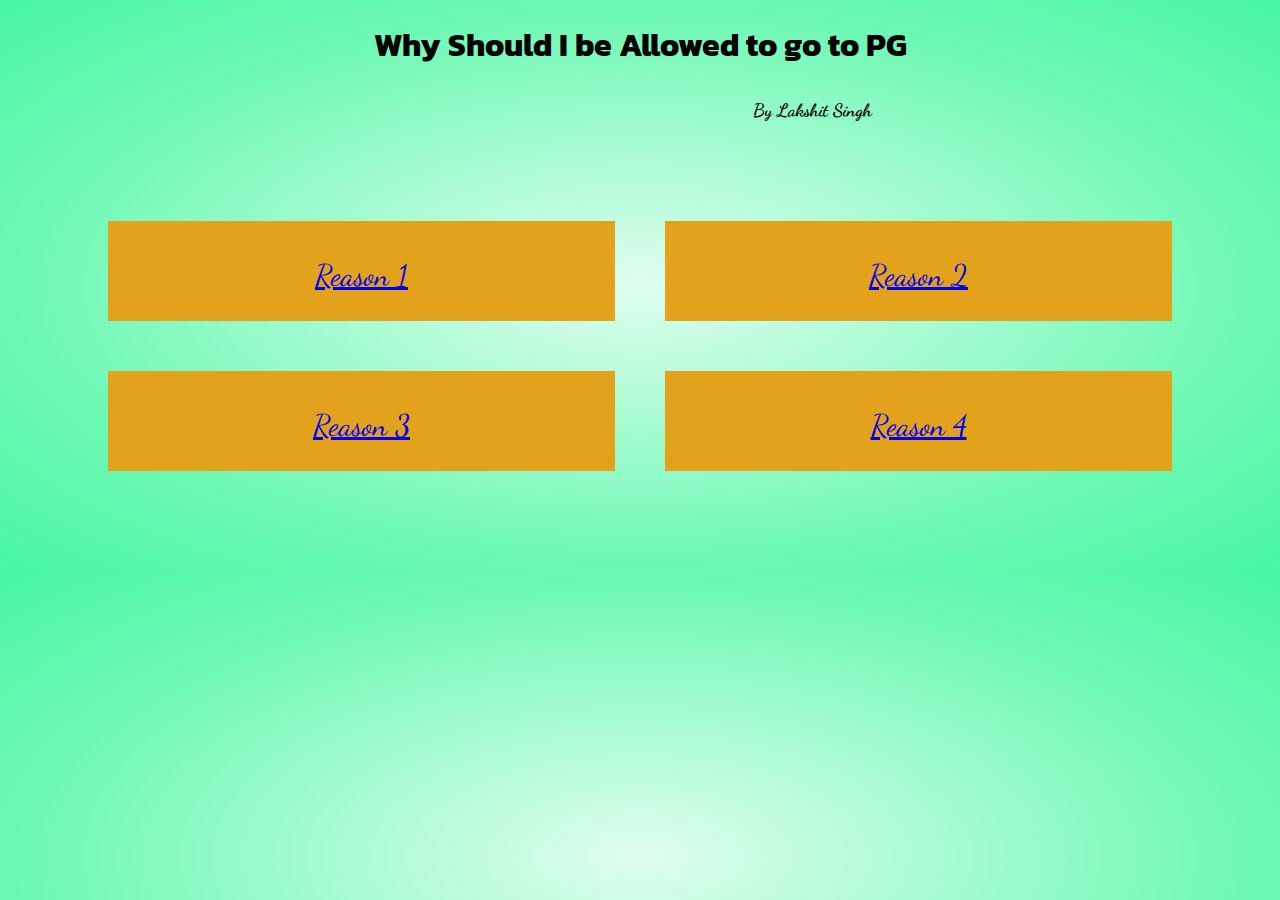
<file: index.html>
<!DOCTYPE html>
<html lang="en">
<head>
    <link
        rel="stylesheet"
        href="./styles.css"
    />
    <link rel="preconnect" href="https://fonts.googleapis.com">
    <link rel="preconnect" href="https://fonts.gstatic.com" crossorigin>
    <link href="https://fonts.googleapis.com/css2?family=Dancing+Script:wght@500&display=swap" rel="stylesheet">
    <link rel="preconnect" href="https://fonts.googleapis.com">
    <link rel="preconnect" href="https://fonts.gstatic.com" crossorigin>
    <link href="https://fonts.googleapis.com/css2?family=Kanit:ital,wght@1,300&display=swap" rel="stylesheet">
    <meta charset="UTF-8">
    <meta name="viewport" content="width=device-width, initial-scale=1.0">
    <title>PG</title>
</head>
<body>
    <h1 id="head">Why Should I be Allowed to go to PG</h1>
    <h5 id="by">By Lakshit Singh</h5>
    <div class="container">
        <div class="reason">
            <br />
            <a href="./r1.html">Reason 1</a>
        </div>
        <div class="reason">
            <br />
            <a href="./r2.html">Reason 2</a>
        </div>
        <div class="reason">
            <br />
            <a href="./r3.html">Reason 3</a>
        </div>
        <div class="reason">
            <br />
            <a href="./r4.html">Reason 4</a>
        </div>
    </div>
</body>
</html>
</file>
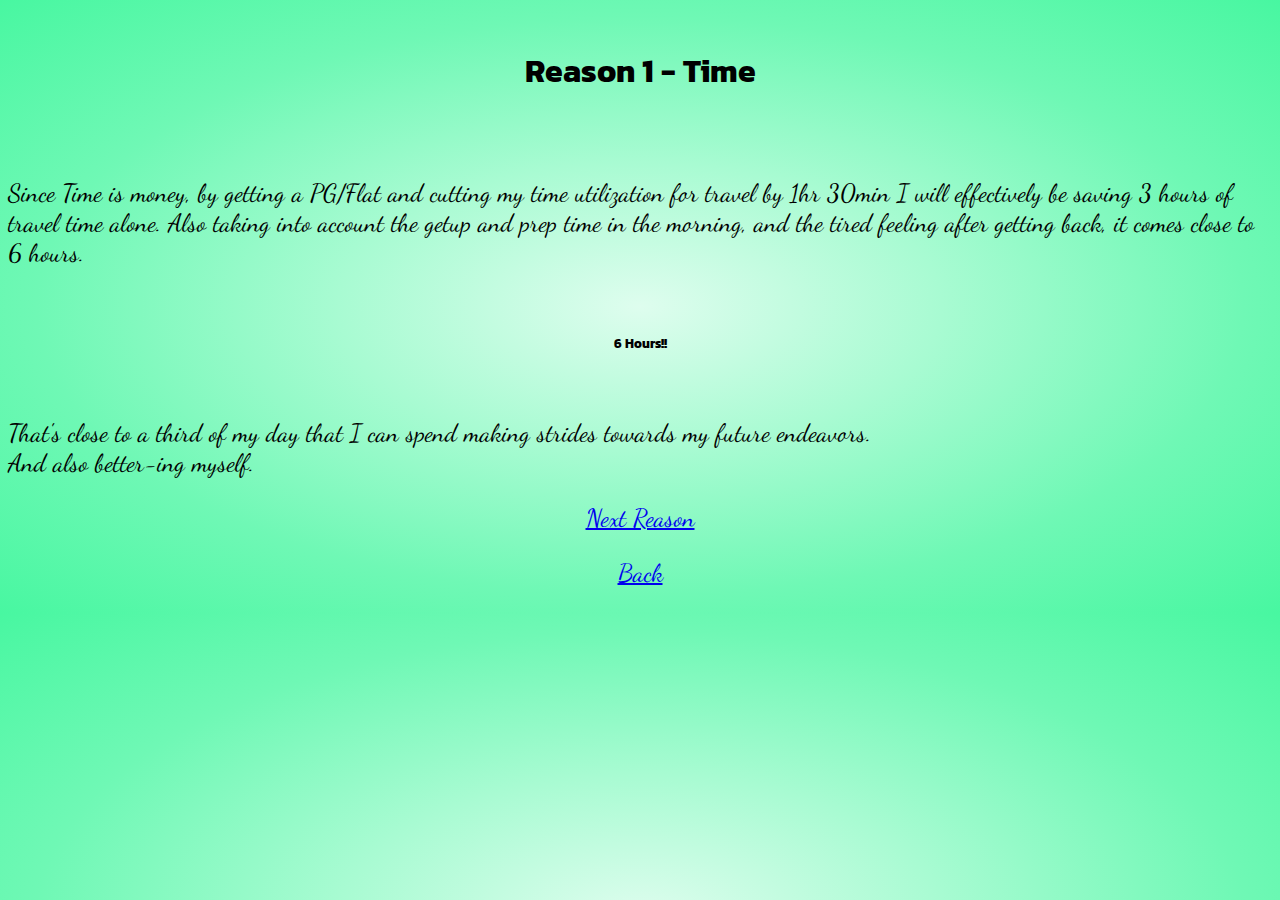
<file: r1.html>
<!DOCTYPE html>
<html lang="en">
<head>
    <link
        rel="stylesheet"
        href="./styles.css"
    />
    <link rel="preconnect" href="https://fonts.googleapis.com">
    <link rel="preconnect" href="https://fonts.gstatic.com" crossorigin>
    <link href="https://fonts.googleapis.com/css2?family=Dancing+Script:wght@500&display=swap" rel="stylesheet">
    <link rel="preconnect" href="https://fonts.googleapis.com">
    <link rel="preconnect" href="https://fonts.gstatic.com" crossorigin>
    <link href="https://fonts.googleapis.com/css2?family=Kanit:ital,wght@1,300&display=swap" rel="stylesheet">
    <meta charset="UTF-8">
    <meta name="viewport" content="width=device-width, initial-scale=1.0">
    <title>Reason 1</title>
</head>
<body>
    <br />
    <h1 id="head">Reason 1 - Time</h1>
    <br />
    <br />
    <p>Since Time is money, by getting a PG/Flat and cutting my time utilization for travel by 1hr 30min I will effectively be saving 3 hours of travel time alone. Also taking into account the getup and prep time in the morning, and the tired feeling after getting back, it comes close to 6 hours.</p>
    <br />
    <h5 id="head">6 Hours!!</h5>
    <br />
    <p>That's close to a third of my day that I can spend making strides towards my future endeavors.<br />
    And also better-ing myself.
    </p>
    <a id="next" href="./r2.html"><p>Next Reason</p></a>
    <a href="./index.html"><p>Back</p></a>
</body>
</html>
</file>
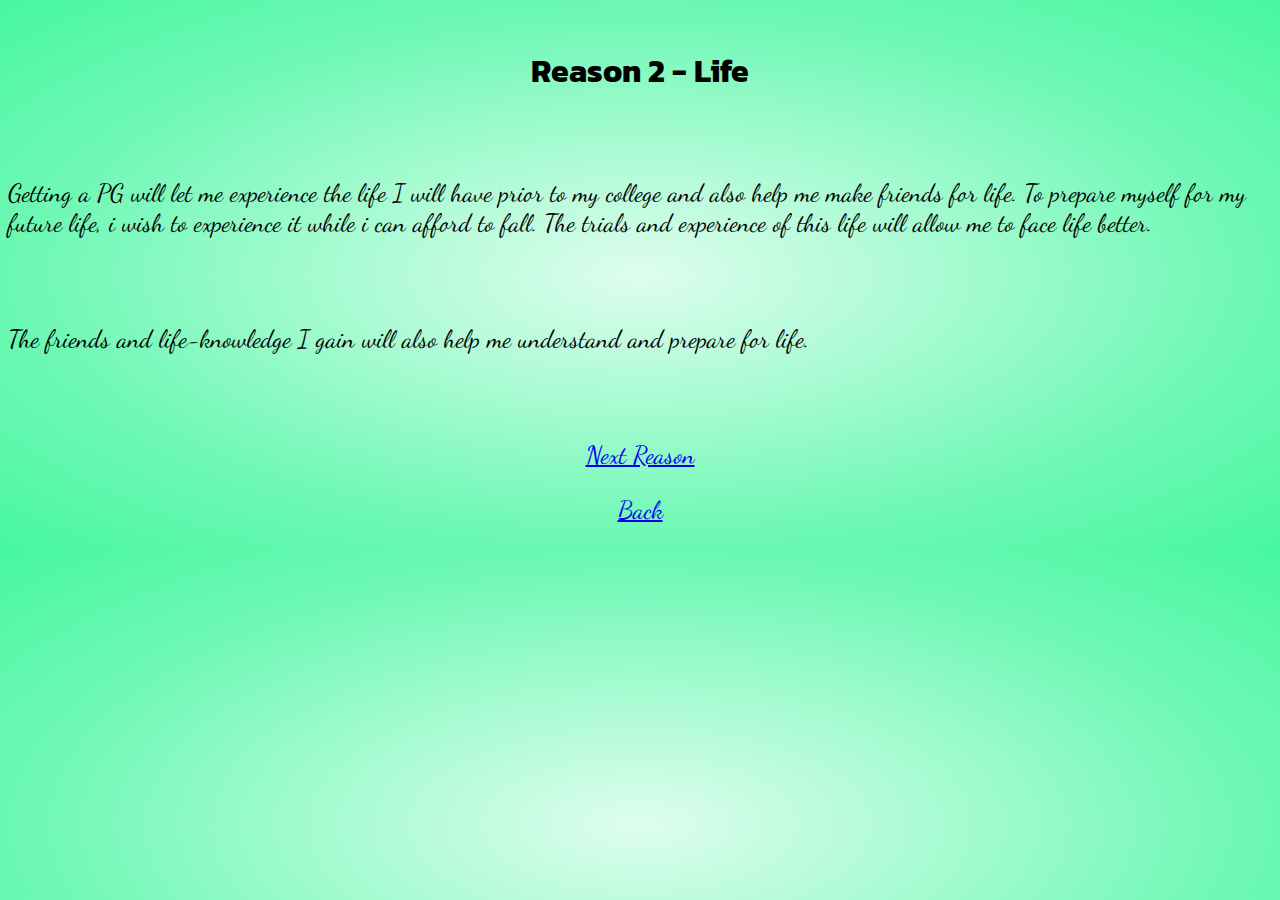
<file: r2.html>
<!DOCTYPE html>
<html lang="en">
<head>
    <link
        rel="stylesheet"
        href="./styles.css"
    />
    <link rel="preconnect" href="https://fonts.googleapis.com">
    <link rel="preconnect" href="https://fonts.gstatic.com" crossorigin>
    <link href="https://fonts.googleapis.com/css2?family=Dancing+Script:wght@500&display=swap" rel="stylesheet">
    <link rel="preconnect" href="https://fonts.googleapis.com">
    <link rel="preconnect" href="https://fonts.gstatic.com" crossorigin>
    <link href="https://fonts.googleapis.com/css2?family=Kanit:ital,wght@1,300&display=swap" rel="stylesheet">
    <meta charset="UTF-8">
    <meta name="viewport" content="width=device-width, initial-scale=1.0">
    <title>Reason 2</title>
</head>
<body>
    <br />
    <h1 id="head">Reason 2 - Life</h1>
    <br />
    <br />
    <p>Getting a PG will let me experience the life I will have prior to my college and also help me make friends for life. To prepare myself for my future life, i wish to experience it while i can afford to fall. The trials and experience of this life will allow me to face life better.</p>
    <br />
    <br />
    <p>The friends and life-knowledge I gain will also help me understand and prepare for life.
    </p>
    <br />
    <br />
    <a id="next" href="./r3.html"><p>Next Reason</p></a>
    <a href="./index.html"><p>Back</p></a>
</body>
</html>
</file>
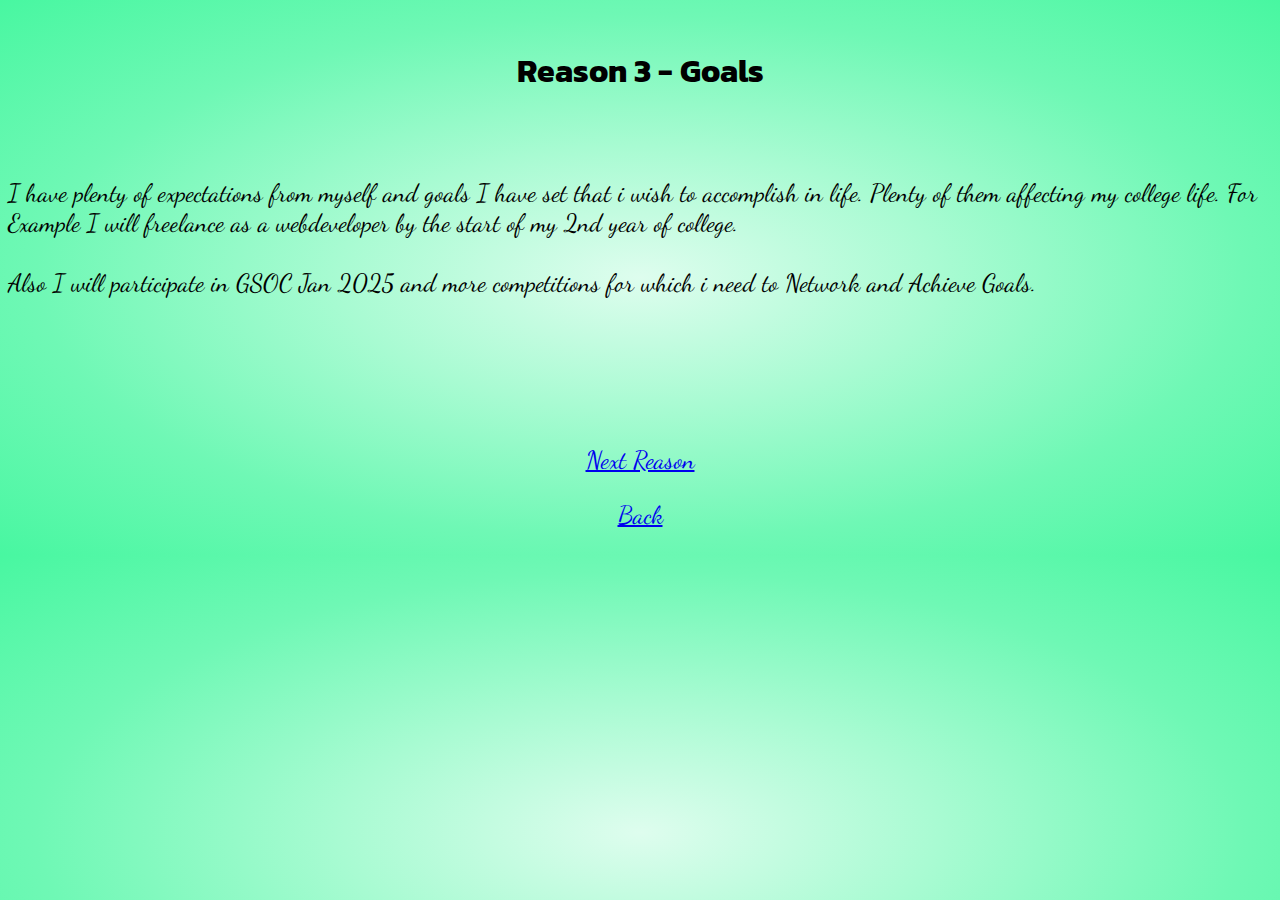
<file: r3.html>
<!DOCTYPE html>
<html lang="en">
<head>
    <link
        rel="stylesheet"
        href="./styles.css"
    />
    <link rel="preconnect" href="https://fonts.googleapis.com">
    <link rel="preconnect" href="https://fonts.gstatic.com" crossorigin>
    <link href="https://fonts.googleapis.com/css2?family=Dancing+Script:wght@500&display=swap" rel="stylesheet">
    <link rel="preconnect" href="https://fonts.googleapis.com">
    <link rel="preconnect" href="https://fonts.gstatic.com" crossorigin>
    <link href="https://fonts.googleapis.com/css2?family=Kanit:ital,wght@1,300&display=swap" rel="stylesheet">
    <meta charset="UTF-8">
    <meta name="viewport" content="width=device-width, initial-scale=1.0">
    <title>Reason 3</title>
</head>
<body>
    <br />
    <h1 id="head">Reason 3 - Goals</h1>
    <br />
    <br />
    <p>I have plenty of expectations from myself and goals I have set that i wish to accomplish in life. Plenty of them affecting my college life. For Example I will freelance as a webdeveloper by the start of my 2nd year of college. <br /><br />
    Also I will participate in GSOC Jan 2025 and more competitions for which i need to Network and Achieve Goals.</p>
    <br />
    <br />
    <p>
    </p>
    <br />
    <br />
    <a id="next" href="./r4.html"><p>Next Reason</p></a>
    <a href="./index.html"><p>Back</p></a>
</body>
</html>
</file>
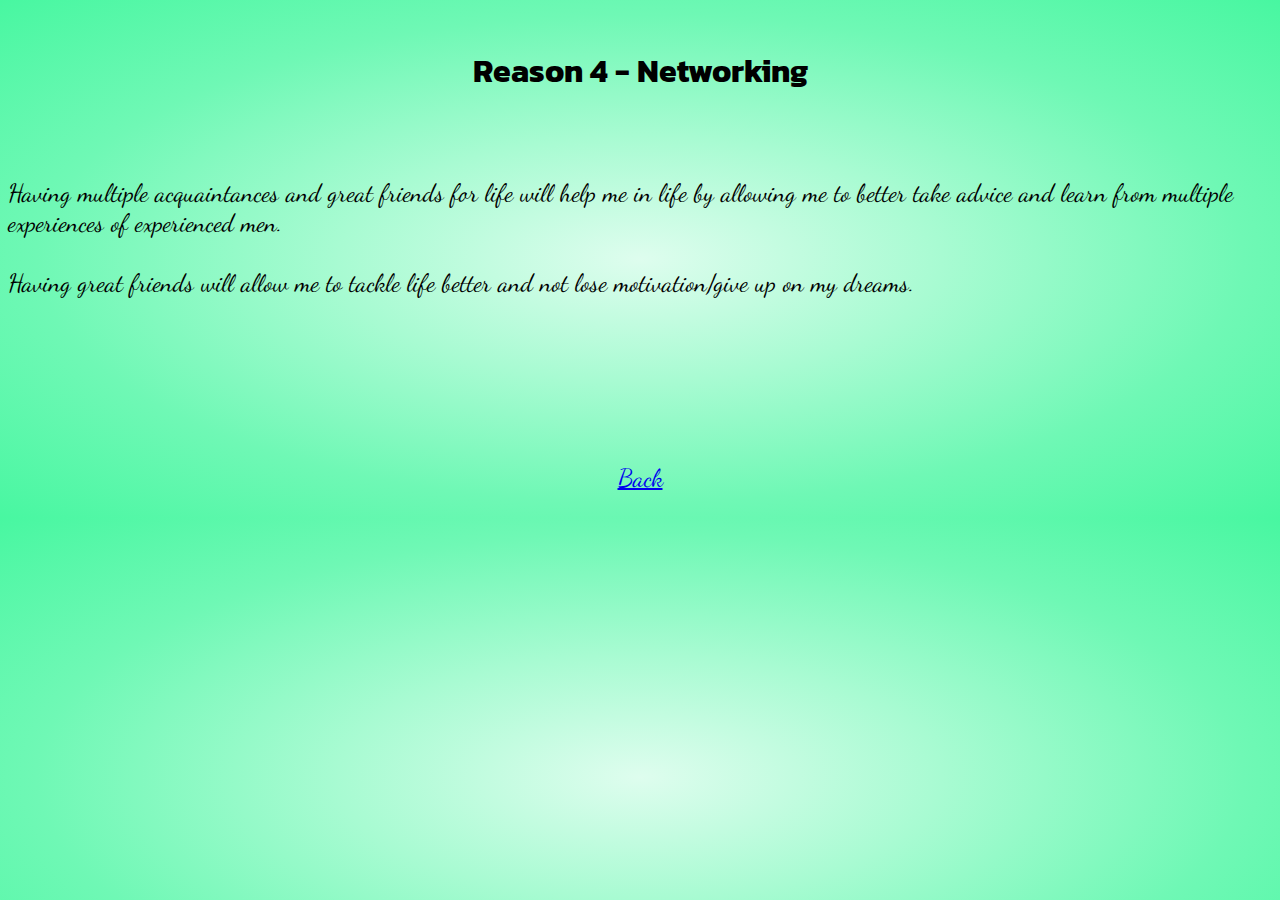
<file: r4.html>
<!DOCTYPE html>
<html lang="en">
<head>
    <link
        rel="stylesheet"
        href="./styles.css"
    />
    <link rel="preconnect" href="https://fonts.googleapis.com">
    <link rel="preconnect" href="https://fonts.gstatic.com" crossorigin>
    <link href="https://fonts.googleapis.com/css2?family=Dancing+Script:wght@500&display=swap" rel="stylesheet">
    <link rel="preconnect" href="https://fonts.googleapis.com">
    <link rel="preconnect" href="https://fonts.gstatic.com" crossorigin>
    <link href="https://fonts.googleapis.com/css2?family=Kanit:ital,wght@1,300&display=swap" rel="stylesheet">
    <meta charset="UTF-8">
    <meta name="viewport" content="width=device-width, initial-scale=1.0">
    <title>Reason 4</title>
</head>
<body>
    <br />
    <h1 id="head">Reason 4 - Networking</h1>
    <br />
    <br />
    <p>Having multiple acquaintances and great friends for life will help me in life by allowing me to better take advice and learn from multiple experiences of experienced men. <br /><br />
    Having great friends will allow me to tackle life better and not lose motivation/give  up on my dreams.</p>
    <br />
    <br />
    <p>
    </p>
    <br />
    <br />
    <br />
    <a href="./index.html"><p>Back</p></a>
</body>
</html>
</file>
<file: styles.css>
html{
    background-image: radial-gradient(#defdee,#a8fbd2,#6ff8b5,#48f7a1);
}

#head{
    text-align: center;
    font-family: 'Kanit', sans-serif;
}

#next{
    text-align: center;
}

#by{
    text-align: right;
    font-size: large;
    margin-right:400px;
    font-family: 'Dancing Script', cursive;
}

a{
    text-align: center;
}

p{
    font-family: 'Dancing Script', cursive;
    font-size: 25px;
}

.container{
    display:grid;
    margin: 100px;
    text-align: center;
    gap: 50px;
    grid-template-columns: 1fr 1fr;
    grid-template-rows: 100px 100px;

}
.reason{
    display:inline;
    font-size: 30px;
    font-family: 'Dancing Script', cursive;
    background-color:#e3a21c;
}
</file>
